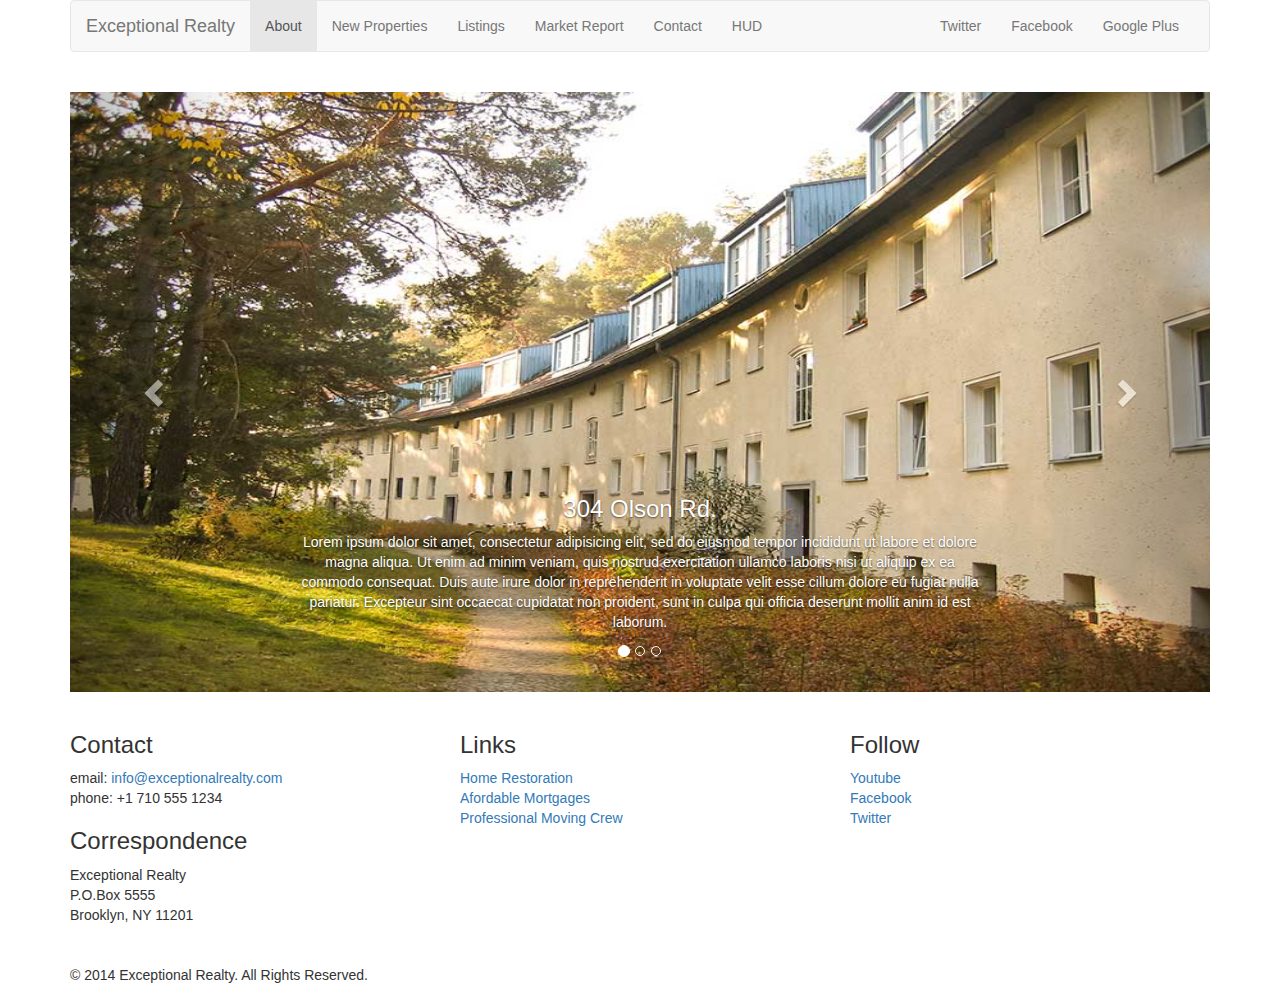
<file: new-properties.html>
<!DOCTYPE html>
<html lang="en">
  <head>
    <meta charset="utf-8">
    <meta http-equiv="X-UA-Compatible" content="IE=edge">
    <meta name="viewport" content="width=device-width, initial-scale=1">
    <!-- The above 3 meta tags *must* come first in the head; any other head content must come *after* these tags -->
    <title>Exceptional Realty Group - Luxury Homes - About</title>

    <!-- Bootstrap -->
    <link href="css/bootstrap.min.css" rel="stylesheet">
    <link href="css/style.css" rel="stylesheet">

    <!-- HTML5 shim and Respond.js for IE8 support of HTML5 elements and media queries -->
    <!-- WARNING: Respond.js doesn't work if you view the page via file:// -->
    <!--[if lt IE 9]>
      <script src="https://oss.maxcdn.com/html5shiv/3.7.2/html5shiv.min.js"></script>
      <script src="https://oss.maxcdn.com/respond/1.4.2/respond.min.js"></script>
    <![endif]-->
  </head>
  <body>
    <div class="container">
      <div class="row">
        <div class="col-sm-12">
          <nav class="navbar navbar-default">
            <div class="container-fluid">
              <!-- Brand and toggle get grouped for better mobile display -->
              <div class="navbar-header">
                <button type="button" class="navbar-toggle collapsed" data-toggle="collapse" data-target="#bs-example-navbar-collapse-1" aria-expanded="false">
                  <span class="sr-only">Toggle navigation</span>
                  <span class="icon-bar"></span>
                  <span class="icon-bar"></span>
                  <span class="icon-bar"></span>
                </button>
                <a class="navbar-brand" href="#">Exceptional Realty</a>
              </div>

              <!-- Collect the nav links, forms, and other content for toggling -->
              <div class="collapse navbar-collapse" id="bs-example-navbar-collapse-1">
              <!-- main nav links -->
                <ul class="nav navbar-nav">
                  <li class="active"><a href="index.html">About</a></li>
                  <li><a href="new-properties.html">New Properties</a></li>
                  <li><a href="real-estate-listings.html">Listings</a></li>
                  <li><a href="market-report.html">Market Report</a></li>
                  <li><a href="contact.html">Contact</a></li>
                  <li><a href="http://hud.gov" target="_blank">HUD</a></li>
                </ul>
                
                <!-- social nav links -->
                <ul class="nav navbar-nav navbar-right">
                  <li><a class="twit" href="#" title="Twitter">Twitter</a></li>
                  <li><a class="fbook" href="#" title="Facebook">Facebook</a></li>
                  <li><a class="gplus" href="#" title="Google Plus">Google Plus</a></li>
                </ul>

              </div><!-- /.navbar-collapse -->
            </div><!-- /.container-fluid -->
          </nav>
        </div>
      </div>


      <div class="row">
        <div class="col-xs-12">

          <!-- Image Carousel -->
          <div id="carousel-example-generic" class="carousel slide" data-ride="carousel">
            <!-- Indicators -->
            <ol class="carousel-indicators">
              <li data-target="#carousel-example-generic" data-slide-to="0" class="active"></li>
              <li data-target="#carousel-example-generic" data-slide-to="1"></li>
              <li data-target="#carousel-example-generic" data-slide-to="2"></li>
            </ol>

            <!-- Wrapper for slides -->
            <div class="carousel-inner" role="listbox">
              <div class="item active">
                <img src="images/new-1.jpg" alt="304 Olson Rd.">
                <div class="carousel-caption">
                  <h3>304 Olson Rd.</h3>
                  <p>Lorem ipsum dolor sit amet, consectetur adipisicing elit, sed do eiusmod tempor incididunt ut labore et dolore magna aliqua. Ut enim ad minim veniam, quis nostrud exercitation ullamco laboris nisi ut aliquip ex ea commodo consequat. Duis aute irure dolor in reprehenderit in voluptate velit esse cillum dolore eu fugiat nulla pariatur. Excepteur sint occaecat cupidatat non proident, sunt in culpa qui officia deserunt mollit anim id est laborum. </p>
                </div>
              </div>

              <div class="item">
                <img src="images/new-2.jpg" alt="9872 Fremont Dr.">
                <div class="carousel-caption">
                  <h3>9872 Fremont Dr.</h3>
                  <p>Lorem ipsum dolor sit amet, consectetur adipisicing elit, sed do eiusmod tempor incididunt ut labore et dolore magna aliqua. Ut enim ad minim veniam, quis nostrud exercitation ullamco laboris nisi ut aliquip ex ea commodo consequat. Duis aute irure dolor in reprehenderit in voluptate velit esse cillum dolore eu fugiat nulla pariatur. Excepteur sint occaecat cupidatat non proident, sunt in culpa qui officia deserunt mollit anim id est laborum. </p>
                </div>
              </div>
              
            </div>

            <!-- Controls -->
            <a class="left carousel-control" href="#carousel-example-generic" role="button" data-slide="prev">
              <span class="glyphicon glyphicon-chevron-left" aria-hidden="true"></span>
              <span class="sr-only">Previous</span>
            </a>
            <a class="right carousel-control" href="#carousel-example-generic" role="button" data-slide="next">
              <span class="glyphicon glyphicon-chevron-right" aria-hidden="true"></span>
              <span class="sr-only">Next</span>
            </a>
          </div>
          <!-- Image Carousel -->

        </div> <!-- Col-xs-12 -->
      </div> <!-- row -->

      <div class="row">
        <div class="col-sm-4">
          <h3>Contact</h3>
          <p>
            email: <a href="mailto:info@exceptionalrealty.com">info@exceptionalrealty.com</a><br>
            phone: +1 710 555 1234
          </p>
          <h3>Correspondence</h3>
          <address>
            Exceptional Realty<br>
            P.O.Box 5555<br>
            Brooklyn, NY 11201
          </address>
        </div>

        <div class="col-sm-4">
          <h3>Links</h3>
          <p>
            <a href="#" target="_blank">Home Restoration</a><br>
            <a href="#" target="_blank">Afordable Mortgages</a><br>
            <a href="#" target="_blank">Professional Moving Crew</a>
          </p>
        </div>

        <div class="col-sm-4">
          <h3>Follow</h3>
          <p>
            <a href="#" target="_blank">Youtube</a><br>
            <a href="#" target="_blank">Facebook</a><br>
            <a href="#" target="_blank">Twitter</a>
          </p>
        </div>

      </div>

      <div class="row">
        <div class="col-sm-12">
          &copy; 2014 Exceptional Realty. All Rights Reserved.
        </div>
      </div>
 

     </div> <!-- container -->

   <!--  jQuery (necessary for Bootstrap's JavaScript plugins)  -->
  <script src="https://ajax.googleapis.com/ajax/libs/jquery/1.11.3/jquery.min.js"></script>
    <!-- Include all compiled plugins (below), or include individual files as needed -->
   <script src="js/bootstrap.min.js"></script>
  </body>
</html>
</file>
<file: css/style.css>
/*/////// MEDIA ////////*/

img, video, audio, iframe, table, form {
  width: 100%; /* IE */
  max-width: 100%; /* FF, Safari, Chrome */
}

/*///// LAYOUT STYLES ///////*/
.row {
  margin-bottom: 20px;
}

/*////// Carousel Styles //////*/

#carousel-example-generic .item img {
  height: auto;
}

.carousel-caption p {
  display: none;
}

@media only screen and (min-width: 760px) {
  #carousel-example-generic .item img {
  height: 384px;
}
}

@media only screen and (min-width: 992px) {
  #carousel-example-generic .item img {
  height: 496px;
}
  .carousel-caption p {
  display: block;
}
}

@media only screen and (min-width: 1200px) {
  #carousel-example-generic .item img {
  height: 600px;
}
  .carousel-caption p {
  display: block;
}
}
</file>
